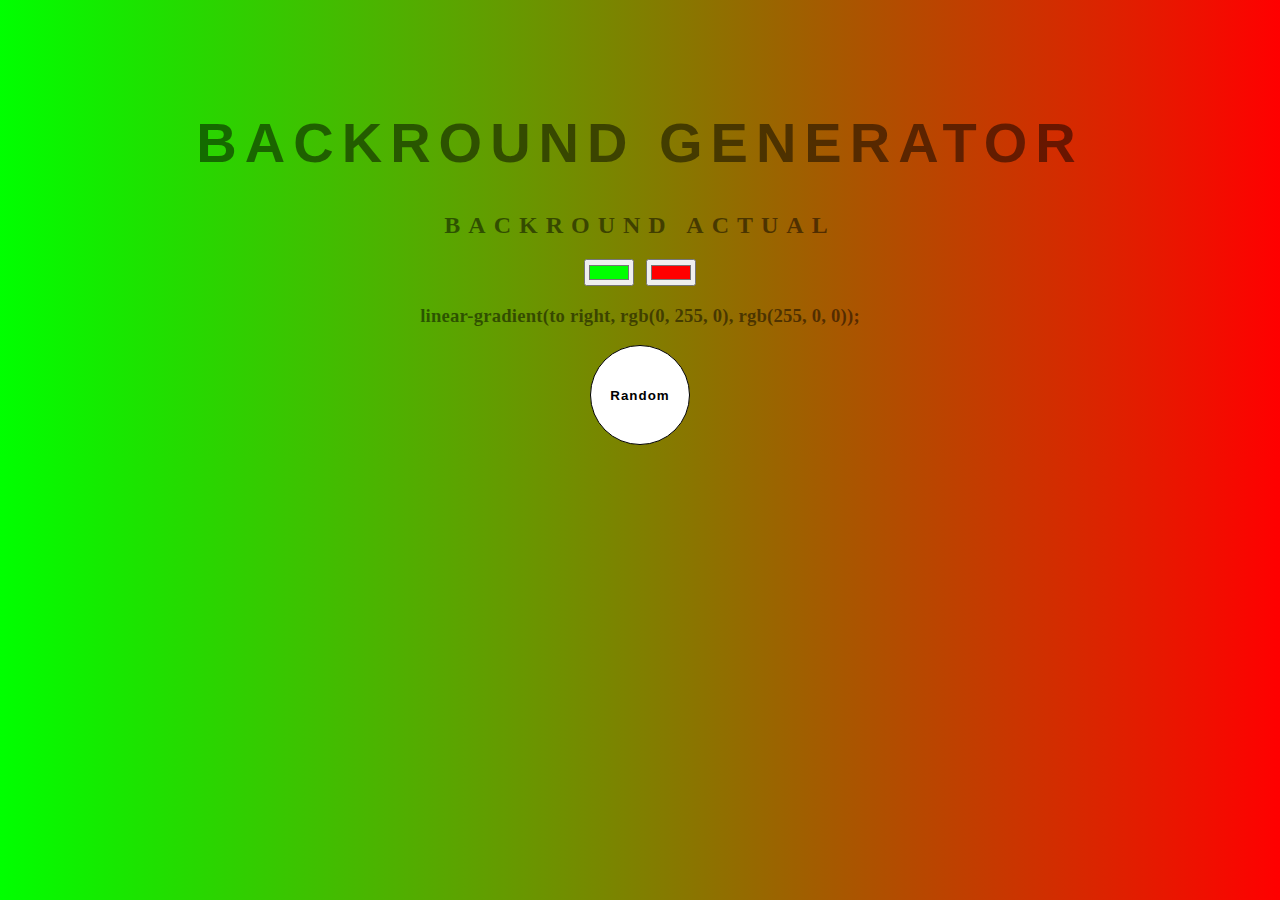
<file: proiecte/bg-generator/index.html>
<!DOCTYPE html>

<html>
    <head>
        <title>Backround generator</title>
        <link rel="stylesheet" href="style.css">
    </head>
    <body id="gradient">
        
    <h1>Backround Generator</h1>
    <h2>Backround Actual</h2>

<input type="color" class="color1" name="color1" value="#00ff00">
<input type="color" class="color2" name="color2" value="#ff0000">


<h3></h3>

<button id="randomBtn">Random</button>
<script src="app.js"></script>
    </body>
</html>
</file>
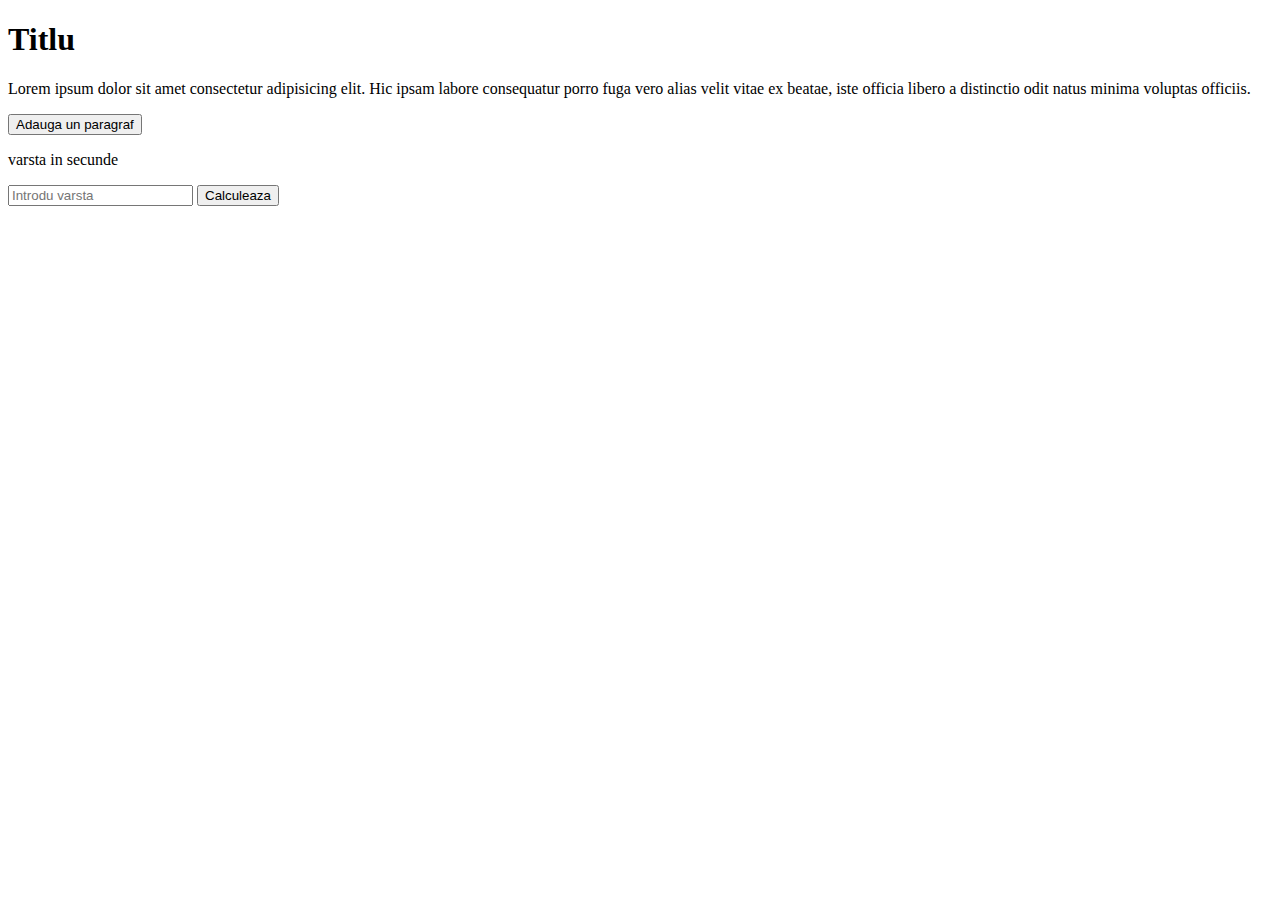
<file: proiecte/js test/index.html>
<!DOCTYPE html>

<html>
    <head>
        <title>javascript</title>
    </head>

    <body>
        <h1 id="titlu">Titlu</h1>
        <p class="paragraf">
            Lorem ipsum dolor sit amet consectetur adipisicing elit. Hic ipsam labore consequatur porro fuga vero alias velit vitae ex beatae, iste officia libero a distinctio odit natus minima voluptas officiis.
        </p>
            <button onclick="adaugaParagraf()">Adauga un paragraf</button>
            <div id="add-paragraf"></div>
        <div>
            <p>varsta in secunde</p>
            <input type ="number"
            placeholder="Introdu varsta"
            id="varsta">
            <button id="calculeaza">
                Calculeaza
            </button>

        </div>

        <script src="app.js"></script>
    </body>
</html>
</file>
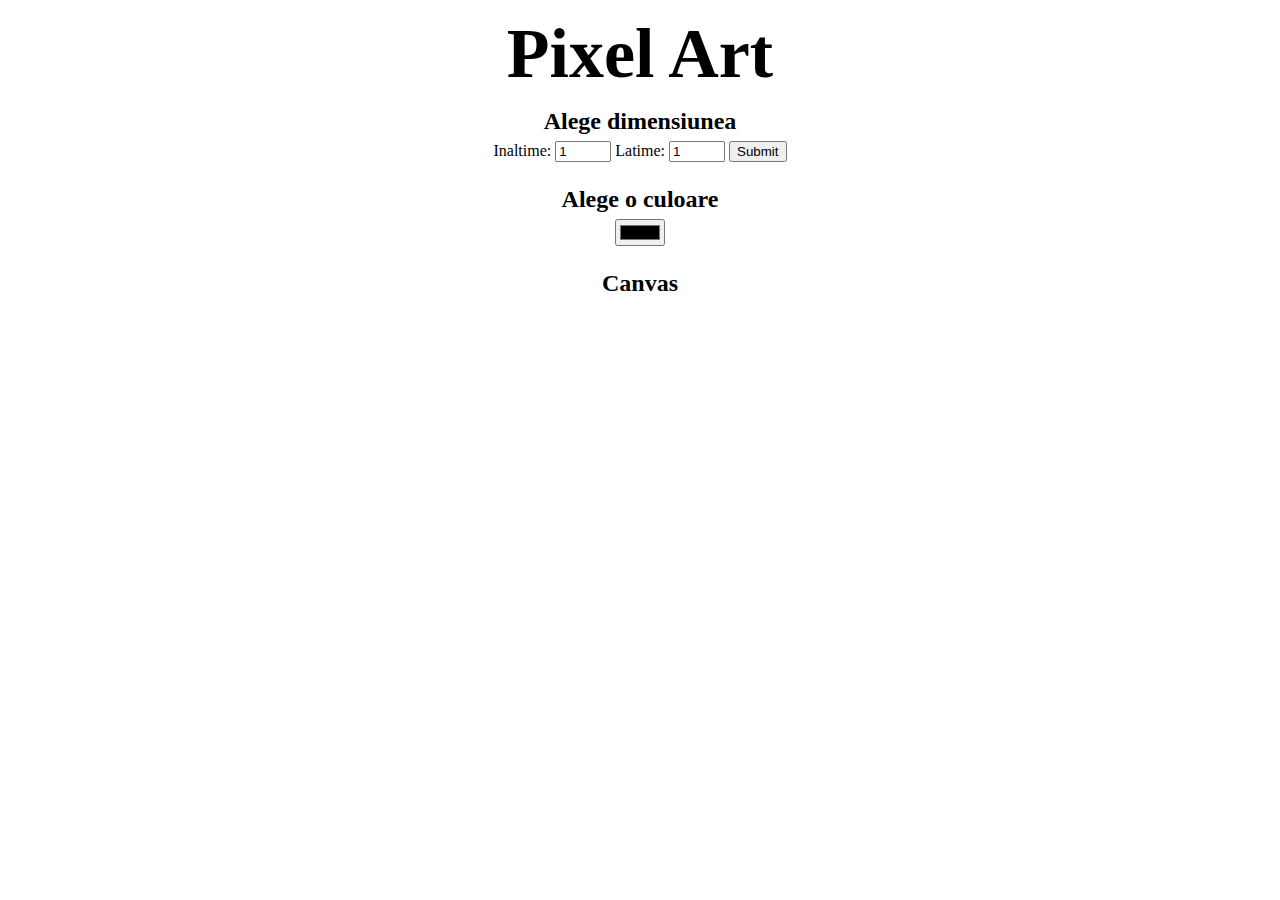
<file: proiecte/pixel-art/index.html>
<!DOCTYPE html>

<html>
    <head>
        <title>Pixel Aet</title>
        <link rel="stylesheet" href="style.css">

        <script src="app.js" defer></script>
    </head>

    <body>
        <h1>Pixel Art</h1>

        <h2>Alege dimensiunea</h2>

        <form id="sizePicker">
            Inaltime:
            <input type="number" id="inputHeight" value="1" min="1" max="50">
            Latime:
            <input type="number" id="inputWidth" value="1" min="1" max='50'>

            <button id="submitSize">Submit</button>
        </form>

        <h2>Alege o culoare</h2>
        <input type="color" id="colorPicker">

        <h2>Canvas</h2>
        <table id="pixelCanvas"></table>
        
    </body>
</html>
</file>
<file: proiecte/bg-generator/style.css>
body {
    color :rgba(0, 0, 0, .5);
    text-align: center;
    text-transform:uppercase;
    letter-spacing:.5em;
    padding-top: 5%;
}

h1 {
    width: 100%;
    font: bold 3.5em 'Raleway',sans-serif;
}

h3 {
    font-weight: 900;
    text-transform: none;
    letter-spacing: 0.01em;
}

button#randomBtn {
    font-weight:bold;
    letter-spacing:1px;
    color:black;
    background-color:white;
    border: 1px solid black;
    border-radius:50%;
    width:100px;
    height:100px;
    cursor:pointer;
    transition:all 0.3s ease-in-out;

}
button#randomBtn:hover {
    /*transform:translateY(2px);*/
    transform:rotate(360deg);
}
</file>
<file: proiecte/pixel-art/style.css>
body {
    text-align: center;
}

h1 {
    margin: 0.2em;
    font-size: 70px;
}

h2 {
    margin: 1em 0 0.25em;
}

h2:first-of-type {
    margin-top: 0.5em;
}

table, tr, td {
    border: 1px solid black;
}

table{
    border-collapse: collapse;
    margin: 20px auto;
}

tr {
    height: 20px;
}
td {
  width:20px;
}


input [type=number] {
    width:6em;
}
</file>
